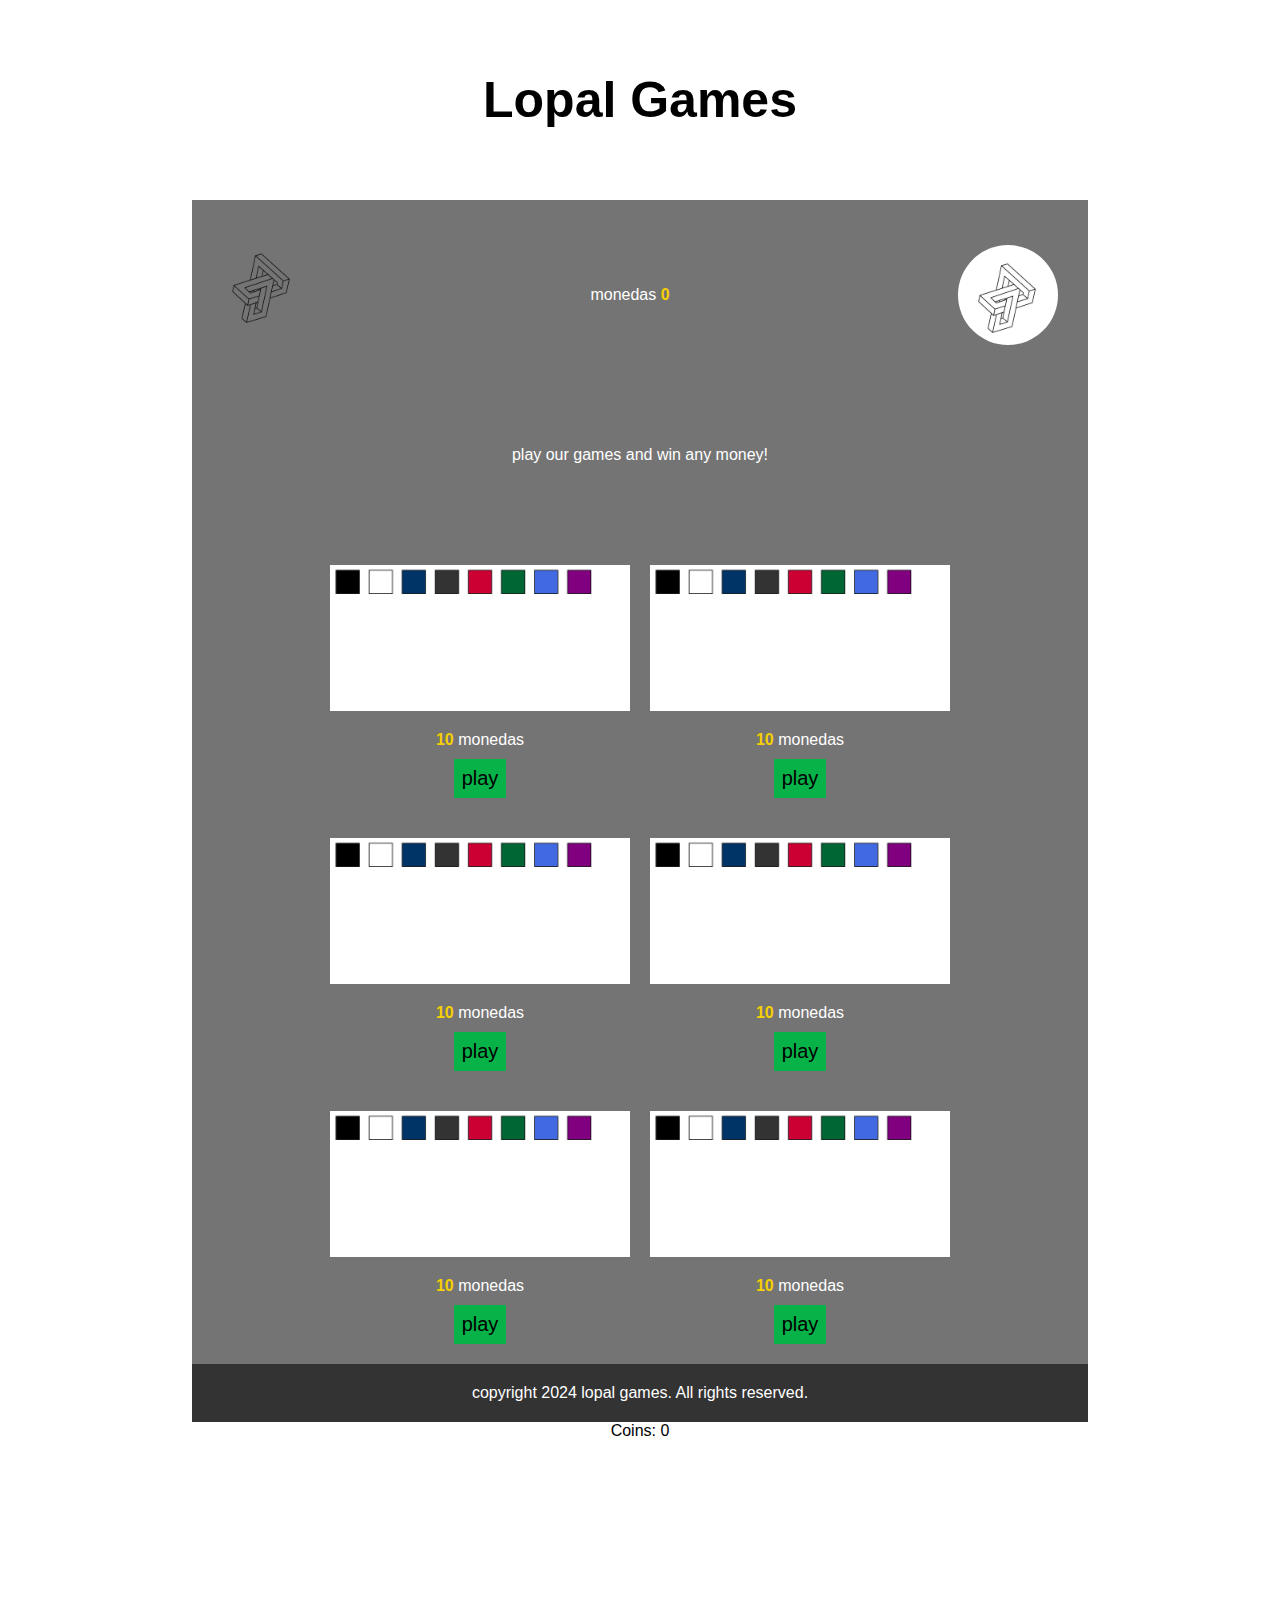
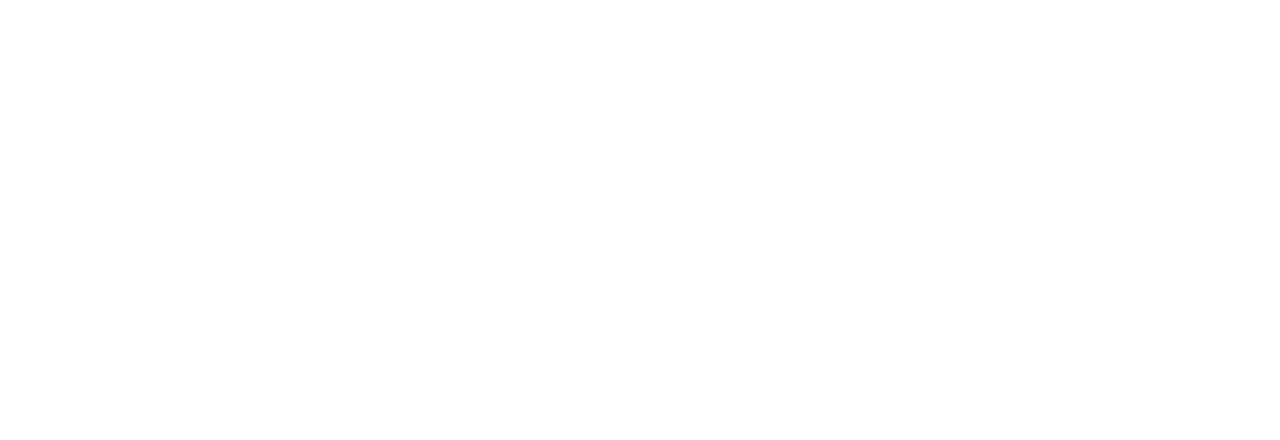
<file: index.html>
<!doctype html>
<html lang="en">
<head>
  <meta charset="UTF-8" />
  <meta name="viewport" content="width=device-width, initial-scale=1.0" />
  <title>lopal games</title>
  <link href='/style.css' rel='stylesheet'>
  <script src="serviceWorker.js"></script>
  <script defer type="text/javascript" src="/main.js"></script>
</head>
<body>
  <div class="nombreLopal">
    <h1>Lopal Games</h1>
  </div>
  <section class="containerMain">
    <header class="header-every">
      <div class="logo">
        <a href="#">

          <img src="/images/logo-lopal.png" alt="logo lopal">
        </a>
      </div>
      <div class="monedas">
        <p>
          monedas
          <span id="monedas"></span>
        </p>
      </div>

      <nav class="nav-every">
        <img src="/images/perfil-lopal.png" alt="foto de perfil">

      </nav>
    </header>

    <section class="containerGames">
      <div class="p">

        <p>
          play our games and win any money!
        </p>
      </div>

      <nav class="containerGames">
        <div>
          <div>
            <img src="/images/game1.png" alt="game1">
          </div>
          <div>
            <p>
              <span>10</span>
               monedas
            </p>
            <a href="/games/arkanoid-game-main/index.html">
              <button>
                play
              </button>

            </a>
          </div>
        </div>

        <div>
          <div>
            <img src="/images/game1.png" alt="game1">
          </div>
          <div>
            <p>
              <span>10</span>
               monedas
            </p>
            <a href="/games/pacman-dev-main/index.html">
              <button>
                play
              </button>

            </a>
          </div>
        </div>

        <div>
          <div>
            <img src="/images/game1.png" alt="game1">
          </div>
          <div>
            <p>
              <span>10</span>
               monedas
            </p>
            <a href="#">
              <button>
                play
              </button>

            </a>
          </div>
        </div>

        <div>
          <div>
            <img src="/images/game1.png" alt="game1">
          </div>
          <div>
            <p>
              <span>10</span>
               monedas
            </p>
            <a href="#">
              <button>
                play
              </button>

            </a>
          </div>
        </div>

        <div>
          <div>
            <img src="/images/game1.png" alt="game1">
          </div>
          <div>
            <p>
              <span>10</span>
               monedas
            </p>
            <a href="#">
              <button>
                play
              </button>

            </a>
          </div>
        </div>

        <div>
          <div>
            <img src="/images/game1.png" alt="game1">
          </div>
          <div>
            <p>
              <span>10</span>
               monedas
            </p>
            <a href="#">
              <button>
                play
              </button>

            </a>
          </div>
        </div>

      </nav>
    </section>

    <footer>
      <p>
        copyright 2024 lopal games. All rights reserved.
      </p>
    </footer>

  </section>

  <div id="coin-count">Coins: 0</div>
    <canvas id="gameCanvas" width="800" height="600"></canvas>

</body>
</html>
</file>
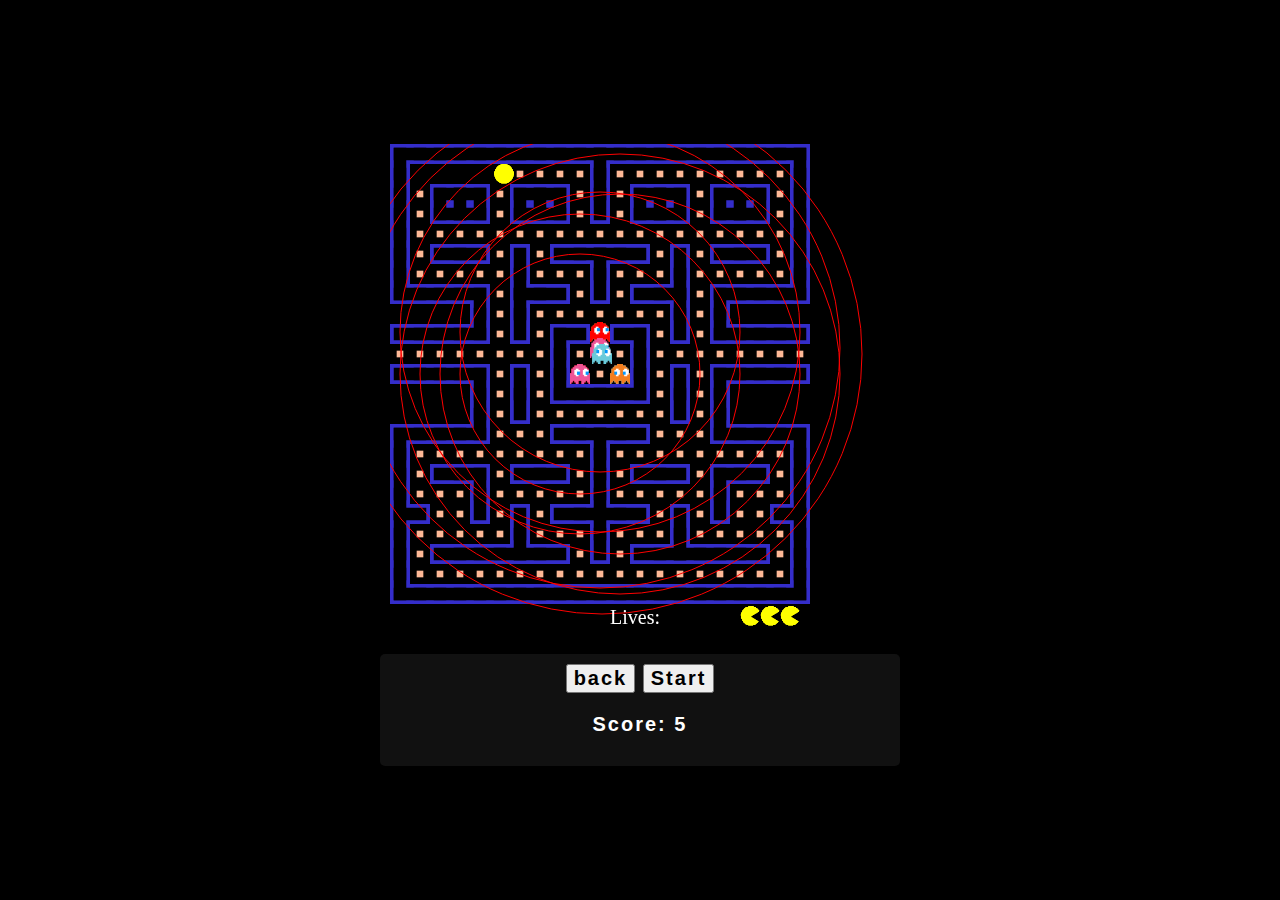
<file: games/pacman-dev-main/index.html>
<!doctype html>
<html lang="en">
<head>
  <meta charset="UTF-8" />
  <meta name="viewport" content="width=device-width, initial-scale=1.0" />
  <title>Pacman lopal.dev</title>
  <link href='/games/pacman-dev-main/style.css' rel='stylesheet'>
</head>
<body>
  <canvas id="canvas" width="500" height="500"></canvas>
    <div style="display:none;">
        <img id="animation" src="/games/pacman-dev-main/images/animations.gif" width="140" height="20">
        <img id="ghosts" src="/games/pacman-dev-main/images/ghost.png" width="140" height="20">
    </div>
    <div>
      <a href="/index.html">
  
        <button>
          back
        </button>
      </a>
      <button id="start">Start</button>
      <p>Score: <span id="score-value">0</span></p>
      
    </div>
    <script src="/games/pacman-dev-main/ghost.js"></script>
    <script src="/games/pacman-dev-main/pacman.js"></script>
    <script src="/games/pacman-dev-main/main.js"></script>
  <script defer type="text/javascript" src="/main.js"></script>
</body>
</html>
</file>
<file: style.css>
* {
    margin: 0;
    padding: 0;
    box-sizing: border-box;
    font-family: 'sistema-ui', sans-serif;
    font-size: 16px;
    text-decoration: none;
    list-style: none;
    text-align: center;
}

body {
    background-color: #fff;
    display: flex;
    justify-content: center;
    align-items: center;
    flex-direction: column;
}

p > span {
    color: #f7d000;
    font-weight: bold;
}


.nombreLopal { 
    display: flex;
    justify-content: center;
    align-items: center;
    text-align: center;
    height: 200px;
}

.nombreLopal h1 {
    font-size: 50px;
    font-weight: bold;
}


.containerMain {
    background: #747474;
    display: flex;
    flex-direction: column;
    width: 70%;
    max-width: 1200px;
    color: #fff;

}

header {
    display: flex;
    justify-content: space-between;
    width: 100%;
    margin-top: 15px;
}

.logo {
    display: flex;
    justify-content: center;
    padding: 20px;
}
.logo  img{
    width: 100px;
    height: 100px;
}

.nav-every {
    display: flex;
    justify-content: center;
    align-items: center;
    padding: 30px;
}

.nav-every img {
    width: 100px;
    height: 100px;
    border-radius: 999999px;
}

.monedas {
    display: flex;
    justify-content: center;
    align-items: center;
    padding: 20px;
}
.containerGames .p {
    width: 100%;
    height: 150px;
    display: flex;
    justify-content: center;
    align-items: center;
    flex-direction: column;
    
}
.containerGames {
    display: flex;
    justify-content: center;
    align-items: center;
    flex-wrap: wrap;
    width: 100%;
    height: 100%;
}

.containerGames div {
    display: flex;
    justify-content: center;
    align-items: center;
    flex-direction: column;
    width: 300PX;
    right: inherit;
    margin: 10px;
}

.containerGames  img {
    width: 100%;
}

.containerGames p {
    margin-bottom: 10px;
}


.containerGames button {
    padding: 8px;
    cursor: pointer;
    font-size: 20px;
    background: rgb(7, 179, 73);
    border: none;
    transition: all 0.5s ease-in-out;
}

.containerGames button:hover {
    background: rgb(14, 139, 197);
}

footer {
    background: #333;
    color: #fff;
    padding: 20px;
    text-align: center;
    display: flex;
    justify-content: center;
    align-items: center;
}
</file>
<file: games/pacman-dev-main/style.css>
body {
    margin: 0;
    padding: 0;
    background: #000;
    font-family: Arial, sans-serif;
    display: flex;
    justify-content: center;
    align-items: center;
    flex-direction: column;
    height: 100vh;
}


div {
    text-align: center;
    margin: 0 auto;
    display: block;
    width: 100%;
    max-width: 500px;
    padding: 10px;
    background: #111;
    color: #fff;
    font-size: 20px;
    font-weight: bold;
    letter-spacing: 2px;
    border-radius: 5px;
    position: relative;
    top: 10px;
}

button {
    font-size: 20px;
    font-weight: bold;
    letter-spacing: 2px;
    cursor: pointer;
}

a{
    text-decoration: none;
}
</file>
